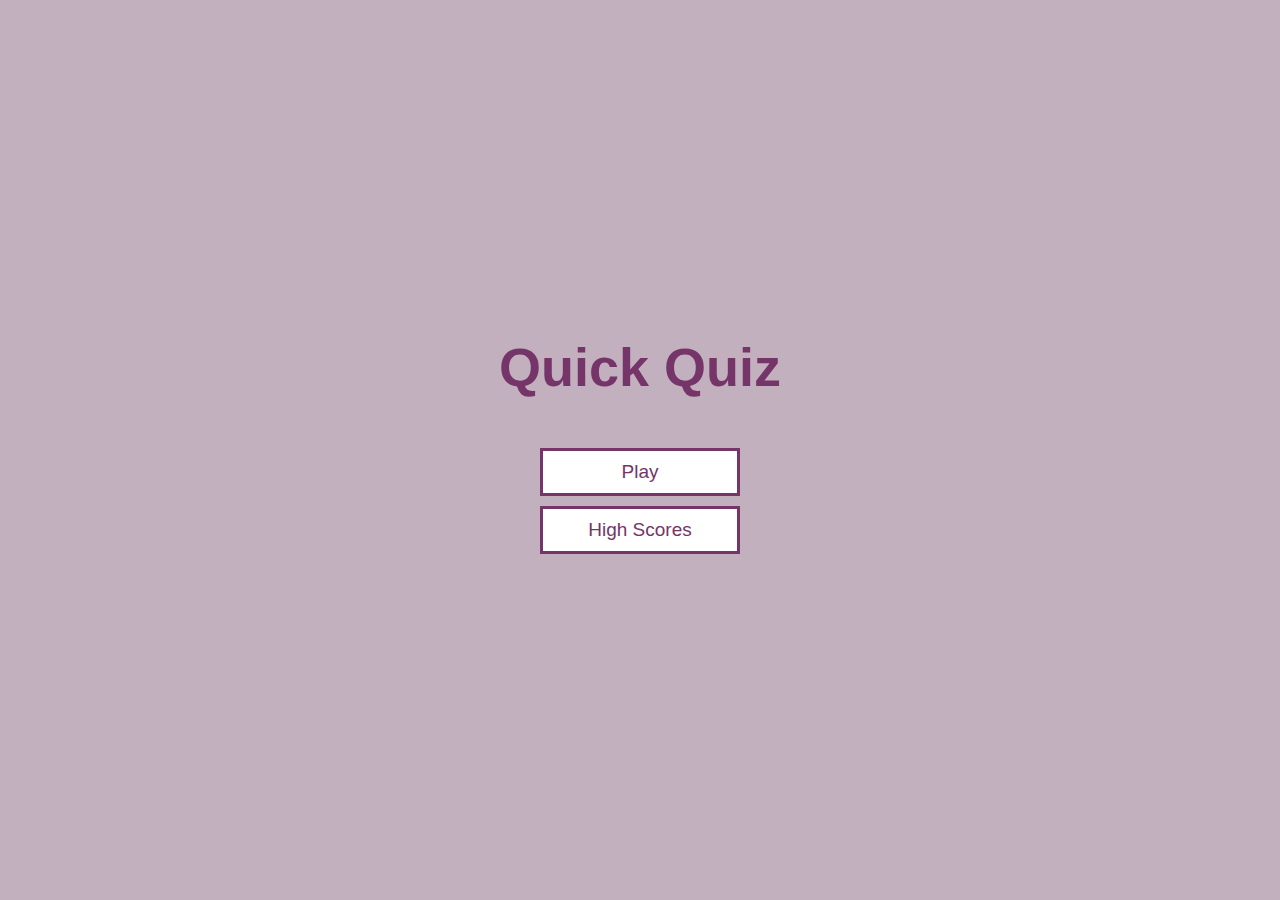
<file: index.html>
<!DOCTYPE html>
<html lang="en">
  <head>
    <meta charset="UTF-8" />
    <meta name="viewport" content="width=device-width, initial-scale=1.0" />
    <meta http-equiv="X-UA-Compatible" content="ie=edge" />
    <title>Quick Quiz</title>
    <link rel="stylesheet" href="app.css" />
  </head>
  <body>
    <div class="container">
      <div id="home" class="flex-center flex-column">
        <h1>Quick Quiz</h1>
        <a class="btn" href="/game.html">Play</a>
        <a class="btn" href="/highscores.html">High Scores</a>
      </div>
    </div>
  </body>
</file>
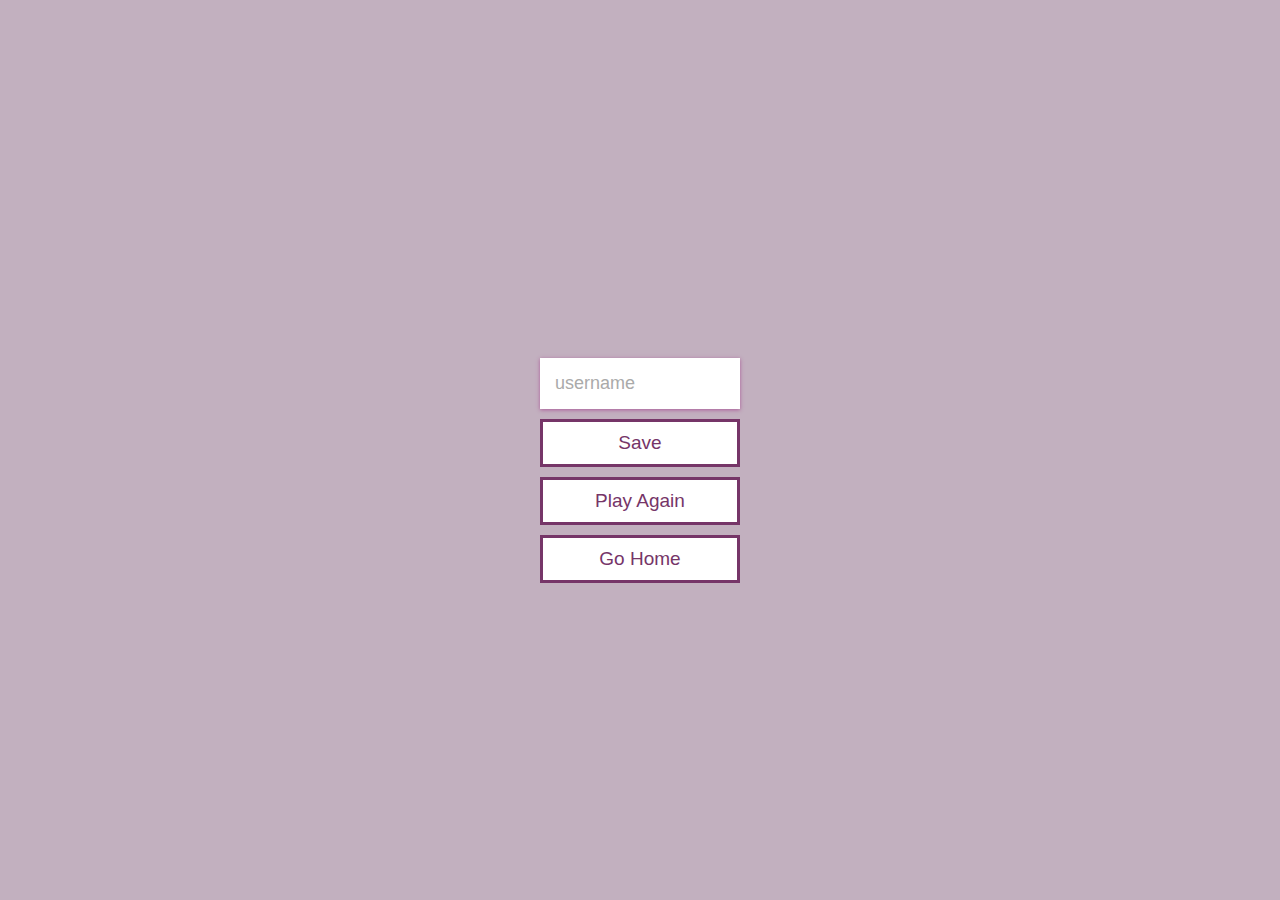
<file: end.html>
<!DOCTYPE html>
<html lang="en">
  <head>
    <meta charset="UTF-8" />
    <meta name="viewport" content="width=device-width, initial-scale=1.0" />
    <meta http-equiv="X-UA-Compatible" content="ie=edge" />
    <title>Congrats!</title>
    <link rel="stylesheet" href="app.css" />
  </head>
  <body>
    <div class="container">
      <div id="end" class="flex-center flex-column">
        <h1 id="finalScore"></h1>
        
        <form>
          <input
            type="text"
            name="username"
            id="username"
            placeholder="username"
          />
          <button
            type="submit"
            class="btn"
            id="saveScoreBtn"
            onclick="saveHighScore(event)"
            disabled
          >
            Save
          </button>
        </form>
        <a class="btn" href="/game.html">Play Again</a>
        <a class="btn" href="/">Go Home</a>
      </div>
    </div> 
    
    <script src="end.js"></script>
  </body>
</html>
</file>
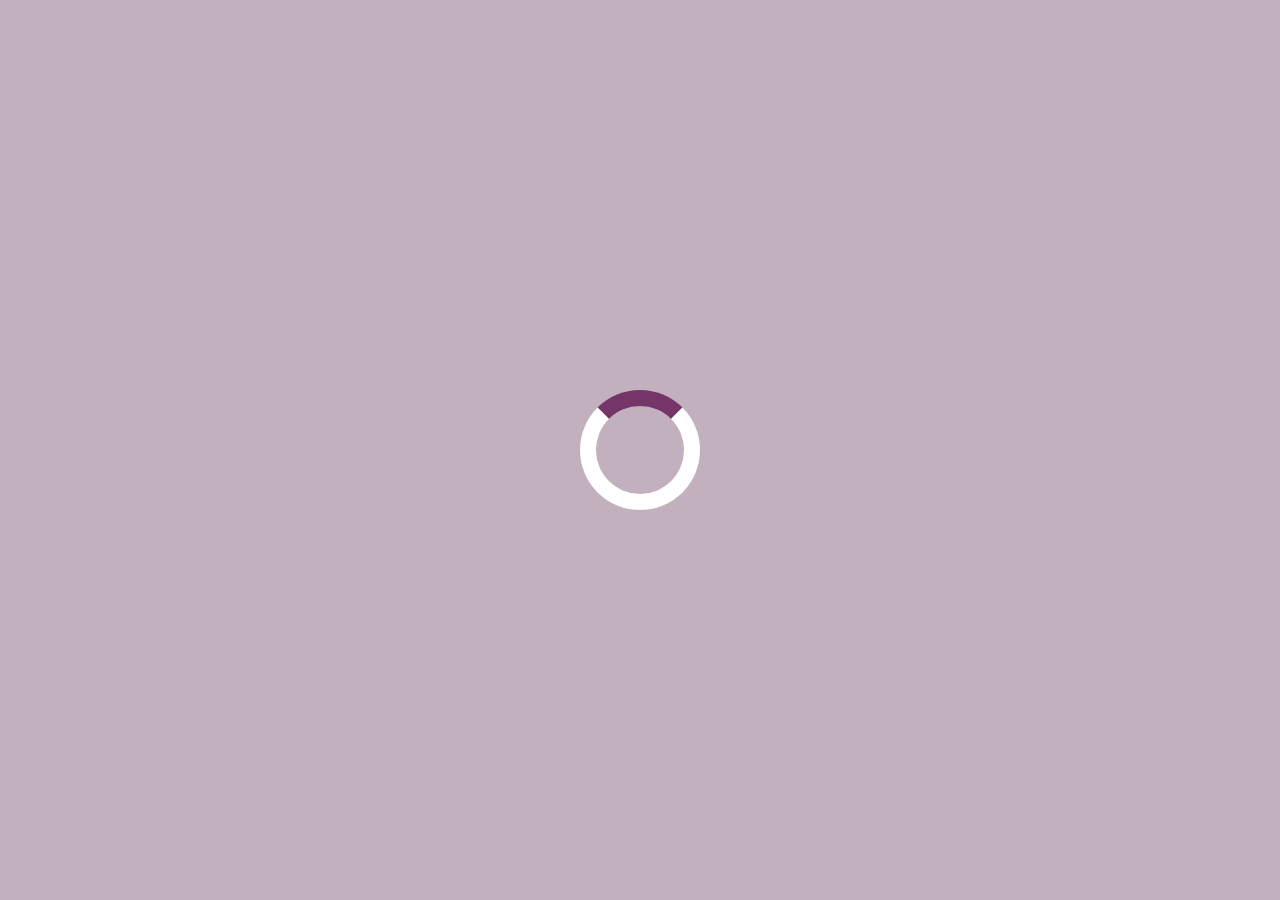
<file: game.html>
<!DOCTYPE html>
<html lang="en">
  <head>
    <meta charset="UTF-8" />
    <meta name="viewport" content="width=device-width, initial-scale=1.0" />
    <meta http-equiv="X-UA-Compatible" content="ie=edge" />
    <title>Quick Quiz - Play</title>
    <link rel="stylesheet" href="app.css" />
    <link rel="stylesheet" href="game.css" />
  </head>
  <body>
    <div class="container">
      <div id="loader"></div>
      <div id="game" class="justify-center flex-column hidden">
        <div id="hud">
          <div id="hud-item">
            <p id="progressText" class="hud-prefix">
              Question
            </p>
            <div id="progressBar">
              <div id="progressBarFull"></div>
            </div>
          </div>
          <div id="hud-item">
            <p class="hud-prefix">
              Score
            </p>
            <h1 class="hud-main-text" id="score">
              0
            </h1>
          </div>
        </div>
        <h2 id="question"></h2>
        <div class="choice-container">
          <p class="choice-prefix">A</p>
          <p class="choice-text" data-number="1"></p>
        </div>
        <div class="choice-container">
          <p class="choice-prefix">B</p>
          <p class="choice-text" data-number="2"></p>
        </div>
        <div class="choice-container">
          <p class="choice-prefix">C</p>
          <p class="choice-text" data-number="3"></p>
        </div>
        <div class="choice-container">
          <p class="choice-prefix">D</p>
          <p class="choice-text" data-number="4"></p>
        </div>
      </div>
    </div>
    <script src="game.js"></script>
  </body>
</html>
</file>
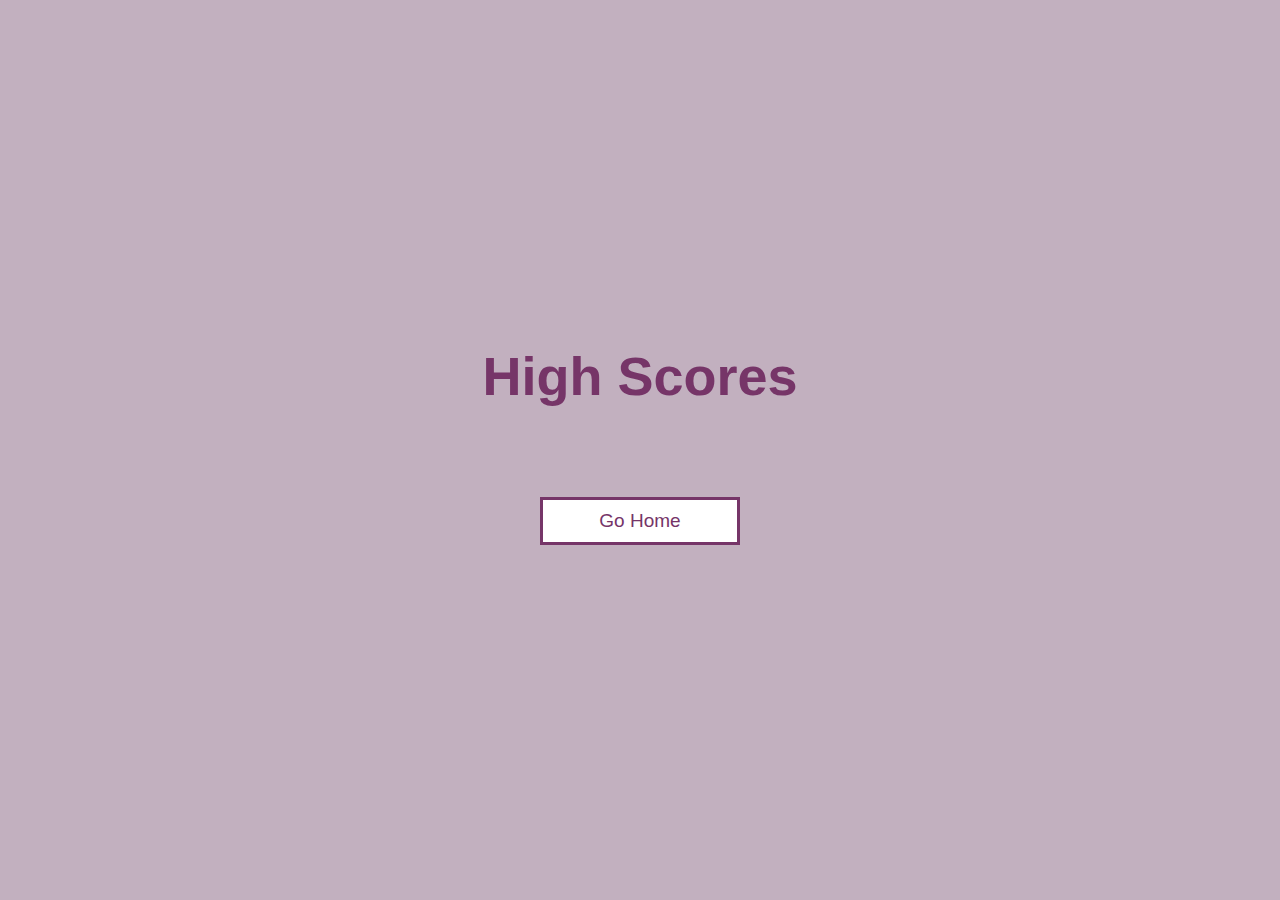
<file: highscores.html>
<!DOCTYPE html>
<html lang="en">
  <head>
    <meta charset="UTF-8" />
    <meta name="viewport" content="width=device-width, initial-scale=1.0" />
    <meta http-equiv="X-UA-Compatible" content="ie=edge" />
    <title>High Scores</title>
    <link rel="stylesheet" href="app.css" />
    <link rel="stylesheet" href="highscores.css" />
  </head>
  <body>
    <div class="container">
      <div id="highScores" class="flex-center flex-column">
        <h1 id="finalScore">High Scores</h1>
        <ul id="highScoresList"></ul>
        <a class="btn" href="/">Go Home</a>
      </div>
    </div>
    <script src="highscores.js"></script>
  </body>
</html>
</file>
<file: app.css>
:root {
  background-color: #c2b0bf;
  font-size: 62.5%;
}

* {
  box-sizing: border-box;
  font-family: Arial, Helvetica, sans-serif;
  margin: 0;
  padding: 0;
  color: #333;
}

h1,
h2,
h3,
h4 {
  margin-bottom: 1rem;
}

h1 {
  font-size: 5.4rem;
  color: #763568;
  margin-bottom: 5rem;
}

h1 > span {
  font-size: 2.4rem;
  font-weight: 500;
}

h2 {
  font-size: 4.2rem;
  margin-bottom: 4rem;
  font-weight: 700;
}

h3 {
  font-size: 2.8rem;
  font-weight: 500;
}

.container {
  width: 100vw;
  height: 100vh;
  display: flex;
  justify-content: center;
  align-items: center;
  max-width: 80rem;
  margin: 0 auto;
  padding: 2rem;
}

.container > * {
  width: 100%;
}

.flex-column {
  display: flex;
  flex-direction: column;
}

.flex-center {
  justify-content: center;
  align-items: center;
}

.justify-center {
  justify-content: center;
}

.text-center {
  text-align: center;
}

.hidden {
  display: none;
}

.btn {
  font-size: 1.9rem;
  padding: 1rem 0;
  width: 20rem;
  text-align: center;
  border: 0.3rem solid  #763568;
  margin-bottom: 1rem;
  text-decoration: none;
  color:  #763568;
  background-color: white;
}

.btn:hover {
  cursor: pointer;
  box-shadow: 0 0.1rem 0.4rem 0 #ac5c9a;
  transform: translateY(-0.1rem);
  transition: transform 150ms;
}

.btn[disabled]:hover {
  cursor: not-allowed;
  box-shadow: none;
  transform: none;
}
form {
  width: 100%;
  display: flex;
  flex-direction: column;
  align-items: center;
}

input {
  margin-bottom: 1rem;
  width: 20rem;
  padding: 1.5rem;
  font-size: 1.8rem;
  border: none;
  box-shadow: 0 0.1rem 0.4rem 0 #ac5c9a;
}

input::placeholder {
  color: #aaa;
}
</file>
<file: game.css>
.choice-container {
  display: flex;
  margin-bottom: 0.5rem;
  width: 100%;
  font-size: 1.8rem;
  border: 0.1rem solid #763568;
  background-color: white;
}

.choice-container:hover {
  cursor: pointer;
  box-shadow: 0 0.0rem 1.4rem 0 #ac5c9a;
  transform: translateY(-0.1rem);
  transition: transform 150ms;
}

.choice-prefix {
  padding: 1.5rem 2.5rem;
  background-color: #763568;
  color: white;
}

.choice-text {
  padding: 1.5rem;
  width: 100%;
}

.correct {
  background-color: #8D608C;
}

.incorrect {
  background-color: #f08792;
}

/* HUD */

#hud {
  display: flex;
  justify-content: space-between;
}

.hud-prefix {
  text-align: center;
  font-size: 2rem;
}

.hud-main-text {
  text-align: center;
}

#progressBar {
  width: 20rem;
  height: 4rem;
  border: 0.3rem solid  #763568;
  margin-top: 1.5rem;
}

#progressBarFull {
  height: 3.4rem;
  background-color:  #763568;
  width: 0%;
}
#loader {
  border: 1.6rem solid white;
  border-radius: 50%;
  border-top: 1.6rem solid #763568;
  width: 12rem;
  height: 12rem;
  animation: spin 2s linear infinite;
}

@keyframes spin {
  0% {
    transform: rotate(0deg);
  }
  100% {
    transform: rotate(360deg);
  }
}
</file>
<file: highscores.css>
#highScoresList {
    list-style: none;
    padding-left: 0;
    margin-bottom: 4rem;
  }
  
  .high-score {
    font-size: 2.8rem;
    margin-bottom: 0.5rem;
  }
  
  .high-score:hover {
    transform: scale(1.025);
  }
</file>
